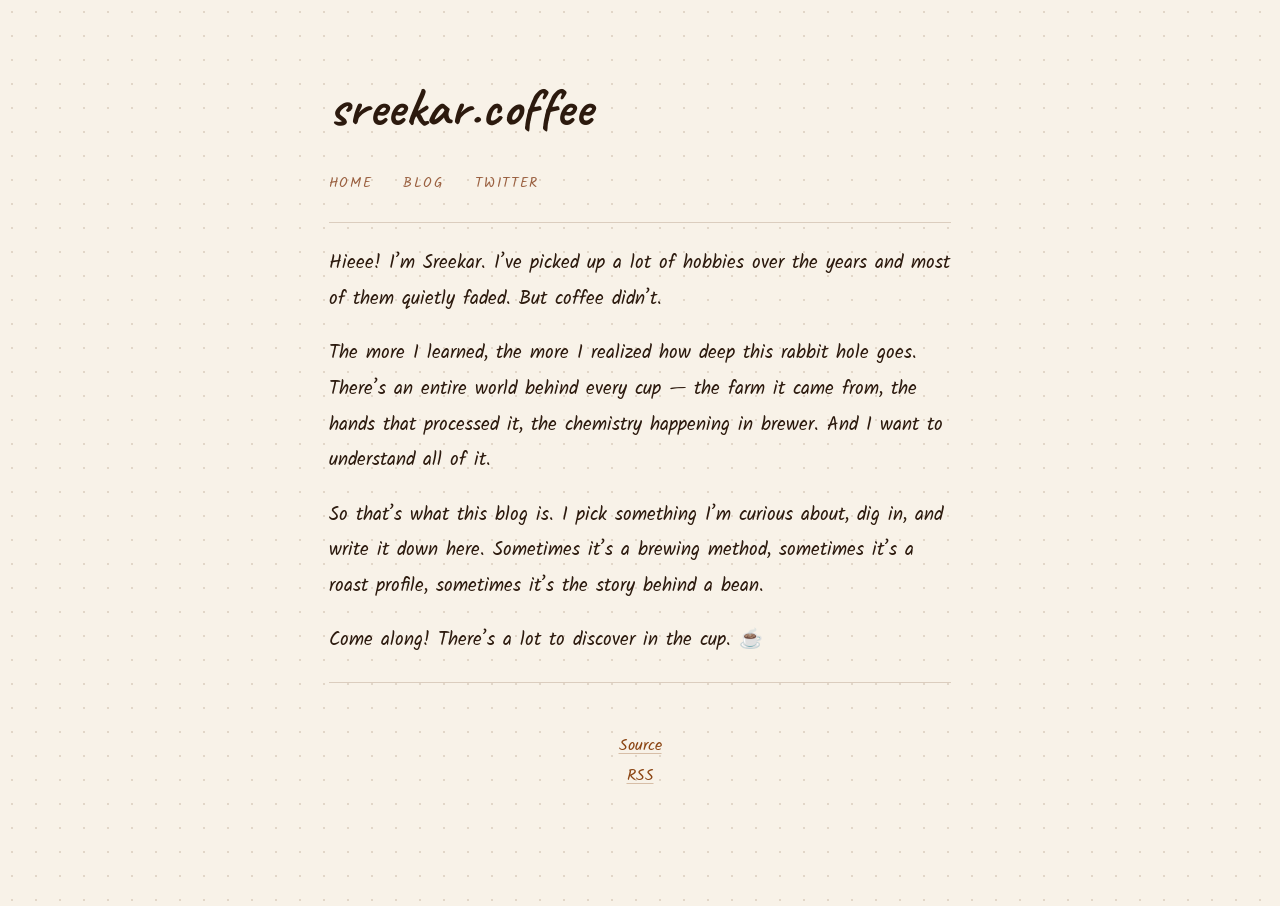
<file: index.html>
<!DOCTYPE html>
<html lang="en">
<head>
    <meta charset="UTF-8">
    <meta name="viewport" content="width=device-width, initial-scale=1.0">
    <title>sreekar.coffee</title>
    <script defer src="https://cloud.umami.is/script.js" data-website-id="4f29264d-e2cd-4e94-9006-a80f71f215e2"></script>
    <link rel="stylesheet" href="styles.css">
</head>
<body>
    <header class="blogtitle">sreekar.coffee</header>
        <p>Home &nbsp;&nbsp; <a href="blog/index.html">Blog</a> &nbsp;&nbsp; <a href="https://x.com/sreekar_1729" target="_blank">Twitter</a></p>
    <hr>
        <main>
<section>

<p>Hieee! I’m Sreekar. I’ve picked up a lot of hobbies over the years and most of them quietly faded. But coffee didn’t.</p>
<p>The more I learned, the more I realized how deep this rabbit hole goes. There’s an entire world behind every cup — the farm it came from, the hands that processed it, the chemistry happening in brewer. And I want to understand all of it.</p>
<p>So that’s what this blog is. I pick something I’m curious about, dig in, and write it down here. Sometimes it’s a brewing method, sometimes it’s a roast profile, sometimes it’s the story behind a bean.</p>
<p>Come along! There’s a lot to discover in the cup. ☕</p>
  
</section>
</main>
<hr>
<footer class="site-footer">
    <a href="https://github.com/sreekar-code/coffee" target="_blank">Source</a><br>
    <a href="/rss.xml">RSS</a>
</footer>
</body>
</html>
</file>
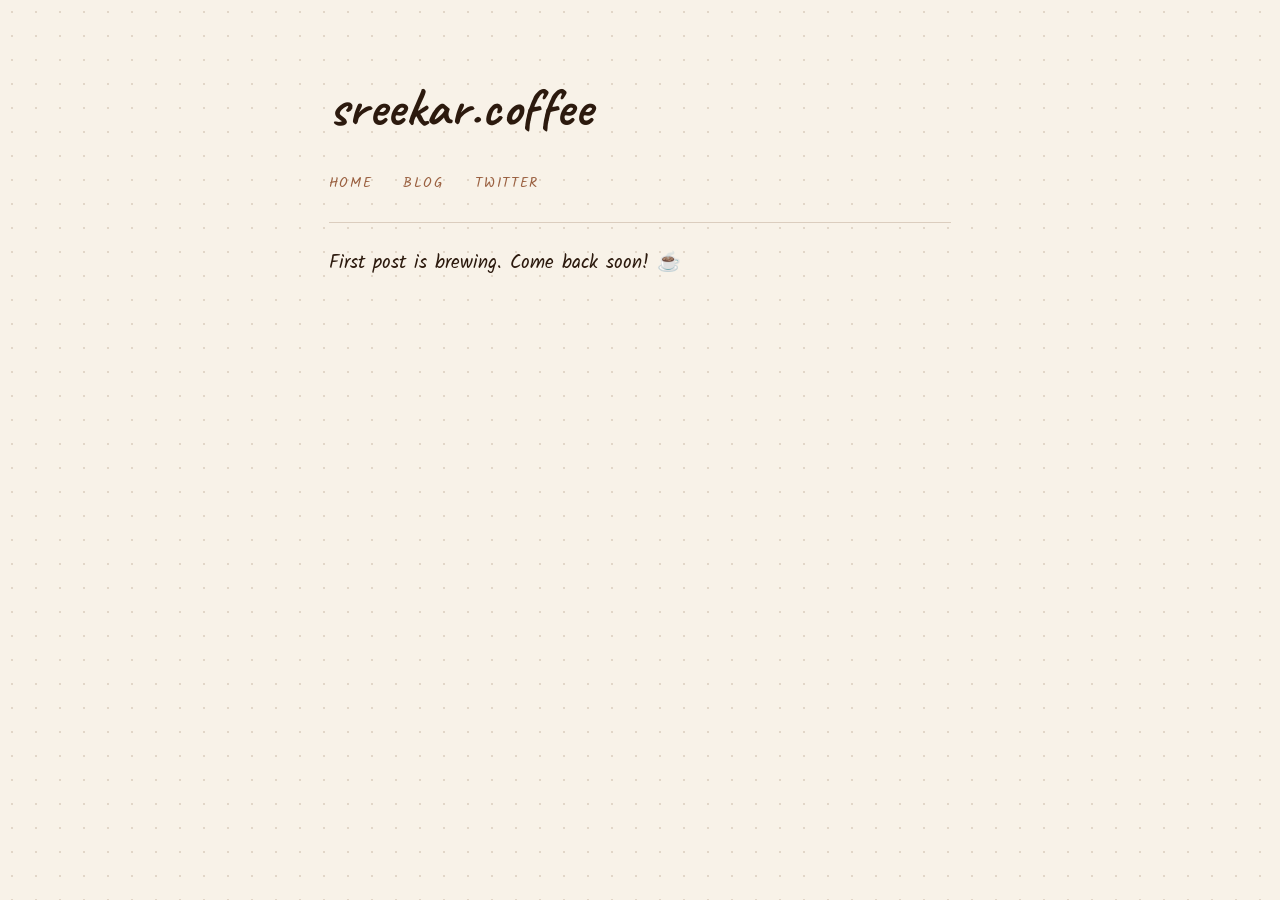
<file: blog/index.html>
<!DOCTYPE html>
<html lang="en">
<head>
    <meta charset="UTF-8">
    <meta name="viewport" content="width=device-width, initial-scale=1.0">
    <title>sreekar.coffee</title>
    <link rel="stylesheet" href="../styles.css">
    <script defer src="https://cloud.umami.is/script.js" data-website-id="4f29264d-e2cd-4e94-9006-a80f71f215e2"></script>
</head>
<body>
    <header class="blogtitle">sreekar.coffee</header>
        <p><a href="../index.html">Home</a> &nbsp;&nbsp; Blog &nbsp;&nbsp; <a href="https://x.com/sreekar_1729" target="_blank">Twitter</a></p>
        <hr>
        <main>
    <section>
    <p>First post is brewing. Come back soon! ☕</p>
</section>
</main>
</body>
</html>
</file>
<file: styles.css>
@import url('https://fonts.googleapis.com/css2?family=Caveat:wght@400;700&family=Kalam:wght@400;700&display=swap');

*, *::before, *::after {
  box-sizing: border-box;
}

html {
  background-color: #F8F2E8;
  background-image: radial-gradient(circle, rgba(100, 55, 20, 0.15) 1.2px, transparent 1.2px);
  background-size: 24px 24px;
  font-size: clamp(1em, 0.8em + 1.25vw, 1.2em);
  min-height: 100dvh;
  -webkit-text-size-adjust: 100%;
}

body {
  max-width: 68ch;
  padding: 3em 1.5em 6em;
  margin: 0 auto;
  line-height: 1.85;
  color: #2C1A0E;
  font-family: 'Kalam', cursive;
  background-color: transparent;
  overflow-wrap: break-word;
  word-break: break-word;
}

/* ===== SITE TITLE ===== */
.blogtitle {
  display: block;
  font-family: 'Caveat', cursive;
  font-size: 2.8em;
  font-weight: 700;
  color: #2C1A0E;
  margin-bottom: 0.05em;
  letter-spacing: 0.01em;
}

/* ===== NAV ===== */
.blogtitle + p {
  font-size: 0.72em;
  letter-spacing: 0.12em;
  text-transform: uppercase;
  color: #9A6040;
  padding-bottom: 0.2em;
  margin-bottom: 0.5em;
}

.blogtitle + p a {
  color: #9A6040;
  text-decoration: none;
  transition: color 0.2s;
}

.blogtitle + p a:hover {
  color: #C4783A;
}

/* ===== HEADINGS ===== */
h1 {
  font-family: 'Caveat', cursive;
  font-size: 2em;
  font-weight: 700;
  color: #2C1A0E;
  line-height: 1.2;
  margin: 1.2em 0 0.15em;
}

h2 {
  font-family: 'Caveat', cursive;
  font-size: 1.5em;
  font-weight: 700;
  color: #3D2010;
  margin-top: 1.5em;
}

/* ===== DATE ===== */
.date {
  font-style: italic;
  color: #9A6040;
  font-size: 0.9em;
}

/* ===== LINKS ===== */
a {
  color: #8B4513;
  text-underline-offset: 3px;
  text-decoration-color: rgba(139, 69, 19, 0.3);
  transition: color 0.2s;
}

a:hover {
  color: #C4783A;
}

/* ===== HR ===== */
hr {
  border: none;
  border-top: 1px solid rgba(100, 55, 20, 0.2);
  margin: 1.2em 0;
}

/* ===== BLOCKQUOTE ===== */
blockquote {
  border-left: 2px solid rgba(100, 55, 20, 0.3);
  padding-left: 1.2em;
  margin: 1.8em 0;
  color: #5A3020;
  font-style: italic;
}

/* ===== LISTS ===== */
ul {
  padding-left: 1.6em;
  margin: 0.5em 0;
}

li { padding: 0.08em 0; }

li::marker { color: #8B4513; }

ol {
  padding-left: 1.6em;
  margin: 0.5em 0;
}

/* ===== IMAGES ===== */
img {
  max-width: 100%;
  display: block;
  margin: 0;
  max-height: 72vh;
  border-radius: 2px;
  border: 7px solid #f9f3e2;
  box-shadow:
    2px 4px 14px rgba(55, 30, 5, 0.22),
    0 1px 3px rgba(55, 30, 5, 0.12);
  filter: sepia(0.22) saturate(0.9) contrast(0.96) brightness(1.02);
}

/* ===== PHOTO FRAME ===== */
p:has(> img) {
  position: relative;
  width: fit-content;
  margin: 2em auto;
  transform: rotate(-1.2deg);
  transition: transform 0.25s ease;
}
p:has(> img):hover { transform: rotate(0deg); }


/* ===== FOOTER ===== */
.site-footer {
  text-align: center;
  padding-top: 1.5em;
  color: #9A7050;
  font-size: 0.85em;
  margin-top: 0;
}

/* ===== TABLET (≤768px) ===== */
@media (max-width: 768px) {
  body { padding: 2.5em 1.4em 5em; }
  .blogtitle { font-size: 2.4em; }
  h1 { font-size: 1.8em; }
  h2 { font-size: 1.35em; }
}

/* ===== MOBILE (≤480px) ===== */
@media (max-width: 480px) {
  html { background-size: 20px 20px; }
  body { padding: 1.8em 1.1em 4em; line-height: 1.8; }
  .blogtitle { font-size: 2em; }
  .blogtitle + p { letter-spacing: 0.06em; }
  h1 { font-size: 1.65em; }
  h2 { font-size: 1.25em; }
  hr { margin: 1em 0; }
  blockquote { margin: 1.2em 0; }
  img { width: 100%; max-height: none; border-width: 5px; }
  p:has(> img) { transform: rotate(-0.8deg); margin: 1.2em auto; }
  .site-footer { text-align: center; }
}
</file>
